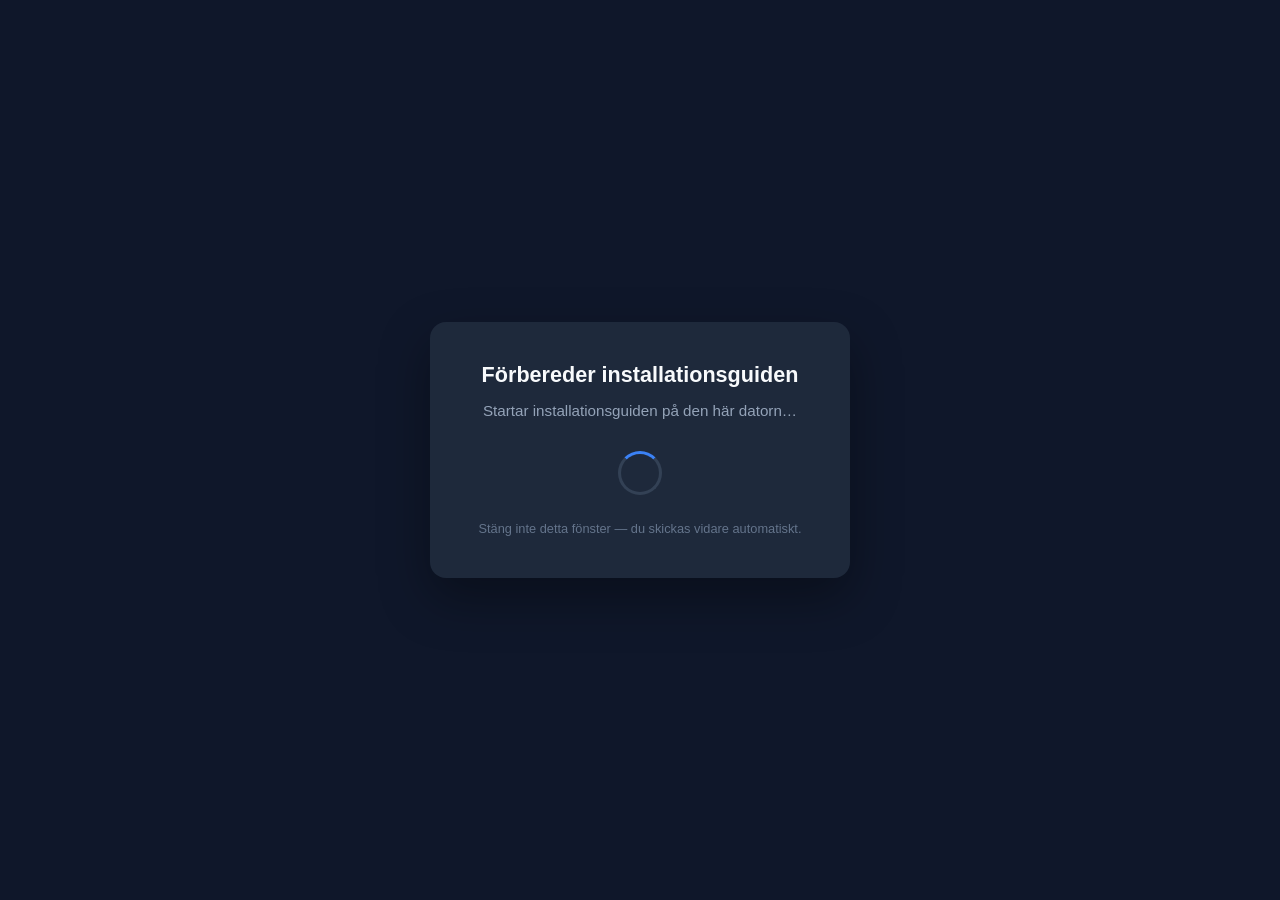
<file: installer/static/waiting.html>
<!DOCTYPE html>
<html lang="sv">
<head>
  <meta charset="utf-8" />
  <meta name="viewport" content="width=device-width, initial-scale=1" />
  <title>Startar ANPR-installation…</title>
  <style>
    * { box-sizing: border-box; margin: 0; padding: 0; }
    body {
      font-family: -apple-system, BlinkMacSystemFont, "Segoe UI", Roboto, sans-serif;
      background: #0f172a;
      color: #e2e8f0;
      min-height: 100vh;
      display: flex;
      align-items: center;
      justify-content: center;
      padding: 2rem;
    }
    .card {
      background: #1e293b;
      border-radius: 16px;
      padding: 2.5rem 2rem;
      max-width: 420px;
      width: 100%;
      text-align: center;
      box-shadow: 0 20px 50px rgba(0, 0, 0, 0.35);
    }
    h1 {
      font-size: 1.35rem;
      font-weight: 600;
      margin-bottom: 0.75rem;
      color: #f8fafc;
    }
    p {
      color: #94a3b8;
      line-height: 1.5;
      font-size: 0.95rem;
    }
    .spinner {
      width: 44px;
      height: 44px;
      border: 3px solid #334155;
      border-top-color: #3b82f6;
      border-radius: 50%;
      margin: 1.75rem auto 0;
      animation: spin 0.9s linear infinite;
    }
    @keyframes spin { to { transform: rotate(360deg); } }
    .hint {
      margin-top: 1.5rem;
      font-size: 0.8rem;
      color: #64748b;
    }
  </style>
</head>
<body>
  <div class="card">
    <h1>Förbereder installationsguiden</h1>
    <p id="status">Startar installationsguiden på den här datorn…</p>
    <div class="spinner" aria-hidden="true"></div>
    <p class="hint">Stäng inte detta fönster — du skickas vidare automatiskt.</p>
  </div>
  <script>
    const params = new URLSearchParams(window.location.search);
    const port = params.get("port") || "17880";
    const base = `http://127.0.0.1:${port}`;
    const status = document.getElementById("status");
    let attempts = 0;

    async function poll() {
      attempts += 1;
      if (attempts > 3) {
        status.textContent =
          "Laddar ner små Python-bibliotek till guiden (FastAPI). Första gången kan det ta några minuter.";
      }
      if (attempts > 40) {
        status.textContent =
          "Fortfarande igång… Kontrollera internet. Om det tar lång tid, öppna http://127.0.0.1:" +
          port +
          " manuellt.";
      }
      try {
        const res = await fetch(`${base}/api/ping`, { cache: "no-store" });
        if (res.ok) {
          window.location.replace(base + "/");
          return;
        }
      } catch (_) {}
      if (attempts > 8) {
        try {
          const root = await fetch(`${base}/`, { cache: "no-store", redirect: "follow" });
          if (root.ok && root.headers.get("content-type")?.includes("text/html")) {
            window.location.replace(base + "/");
            return;
          }
        } catch (_) {}
      }
      setTimeout(poll, 600);
    }

    poll();
  </script>
</body>
</html>
</file>
